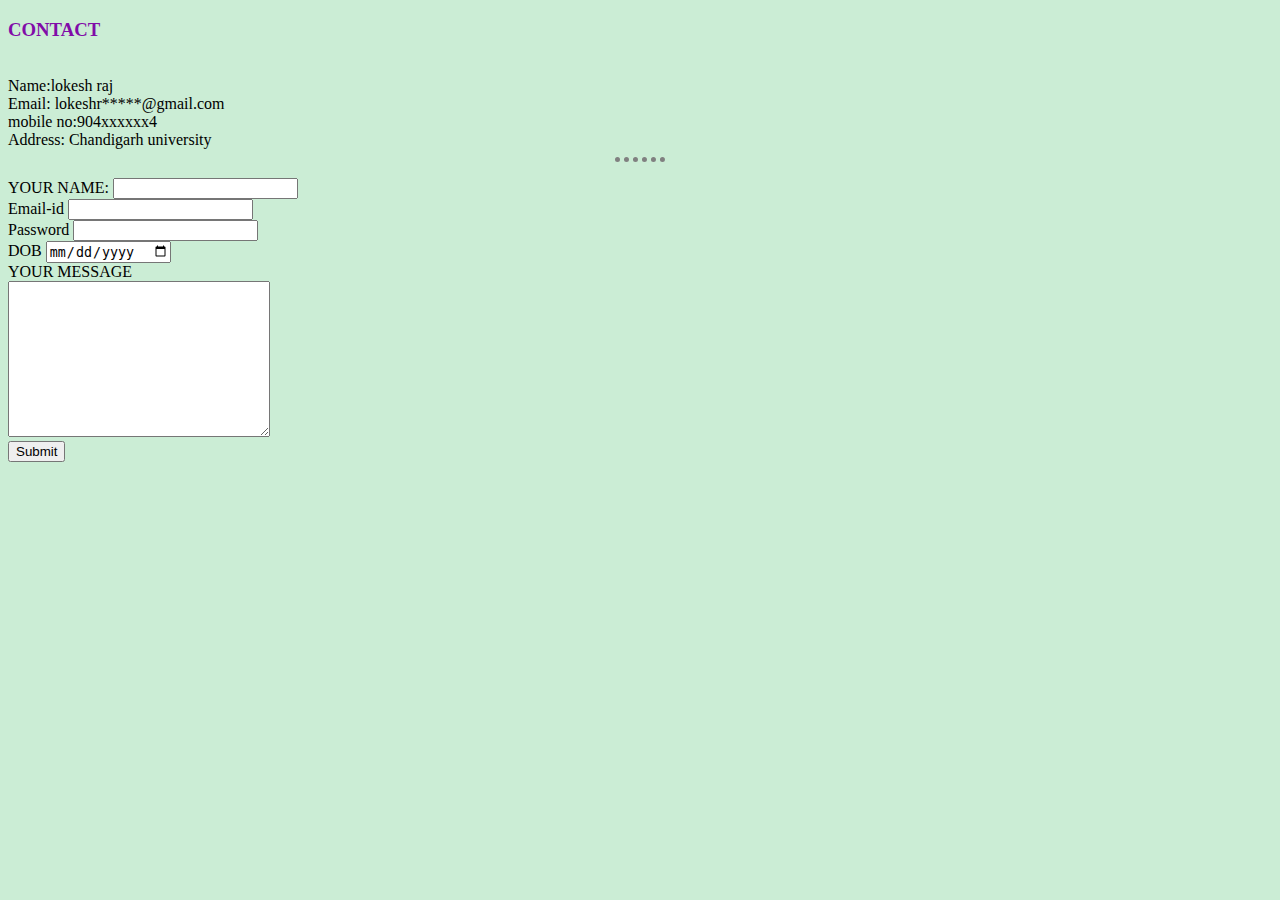
<file: CONTACTS.HTML>
<!DOCTYPE html>
<html>
    <head>
        <meta charset="utf-8">
        <meta http-equiv="X-UA-Compatible" content="IE=edge">
        <title>CONTACT US</title> 
        <link rel="stylesheet" href="css/styles.css">

        
    </head>
    <body>
        <h3>CONTACT</h3>
        <BR>
        Name:lokesh raj
        <BR>
        Email: lokeshr*****@gmail.com
        <BR>
        mobile no:904xxxxxx4
        <BR>
        Address: Chandigarh university
        <hr>
        
        <p>

        <form class="" action="mailto:lokeshraj851134@gmail.com" method="post" enctype="text/plain">
            <label for="">YOUR NAME:</label>
            <input type="text" name="name"><br>
            <label for="">Email-id </label>
            <input type="email" name="email"><br>
            <label>Password</label>
            <input type="password" name="password" id=""><br>
            <lable>DOB</lable>
            <input TYPE="DATE" name="dob"><br>
            <label>YOUR MESSAGE</label><br>
            <textarea name="your MESSAGE" id="" cols="30" rows="10"></textarea><br>
            <input type="submit">

        </form>
        </p>
    </body>
</html>
</file>
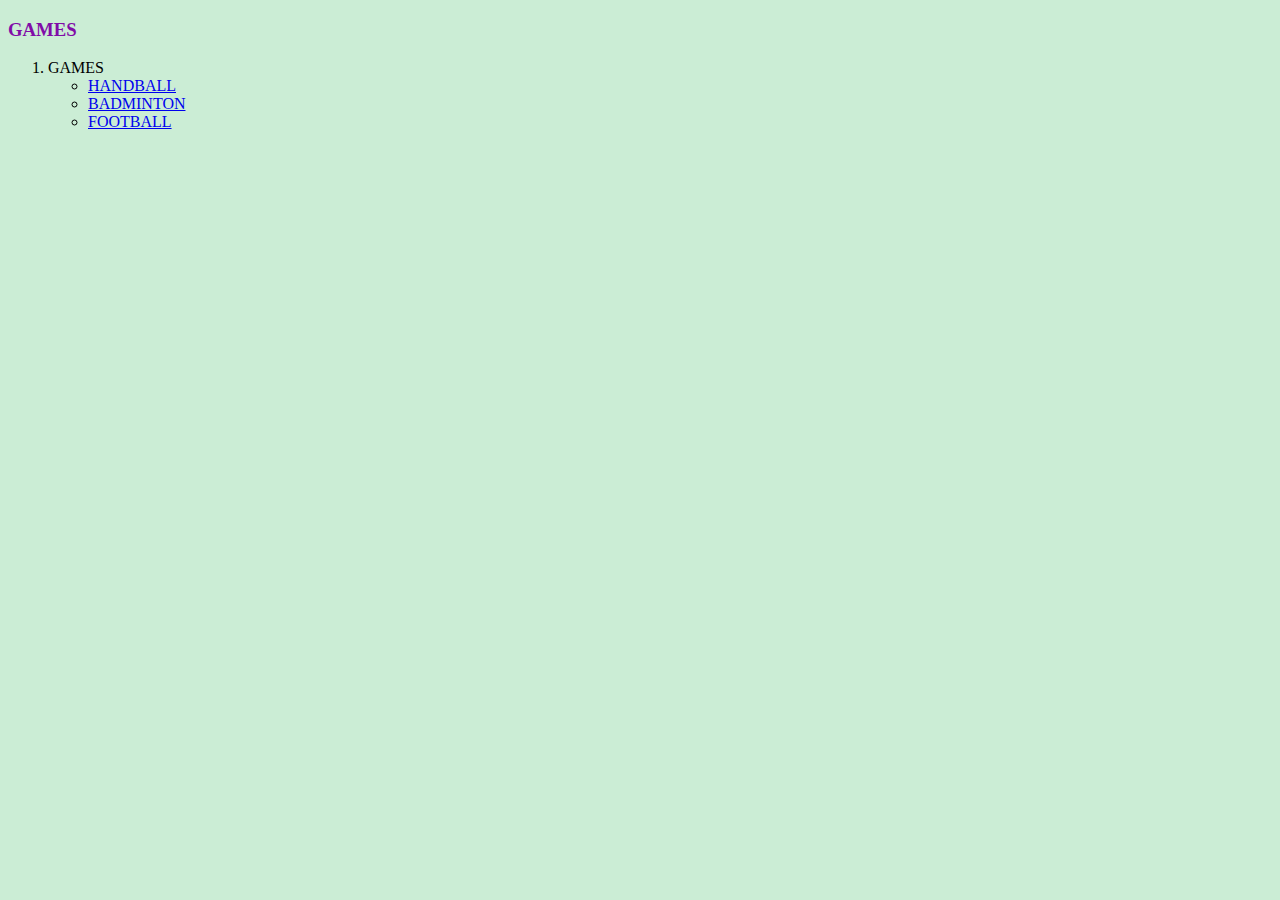
<file: GAMES.HTML>
<!DOCTYPE html>
<html>
    <head>
        <meta charset="utf-8">
        <meta http-equiv="X-UA-Compatible" content="IE=edge">
        <title>GAMES</title>
        <link rel="stylesheet" href="css/styles.css">

    </head>
    <body>
        <h3>GAMES</h3>
        <OL>
            <LI>GAMES</LI>
            <UL>
                <LI><a href ="https://www.youtube.com/watch?v=57qzC4CGcIo">HANDBALL</LI></a>
                <li><a href ="https://www.youtube.com/watch?v=J3qLwJEQ15c">BADMINTON</li></a>
                <li><a href ="https://www.youtube.com/watch?v=OOvyseZM1gQ">FOOTBALL</li></a>
            </UL>
           
        </OL>
    </body>
</html>
</file>
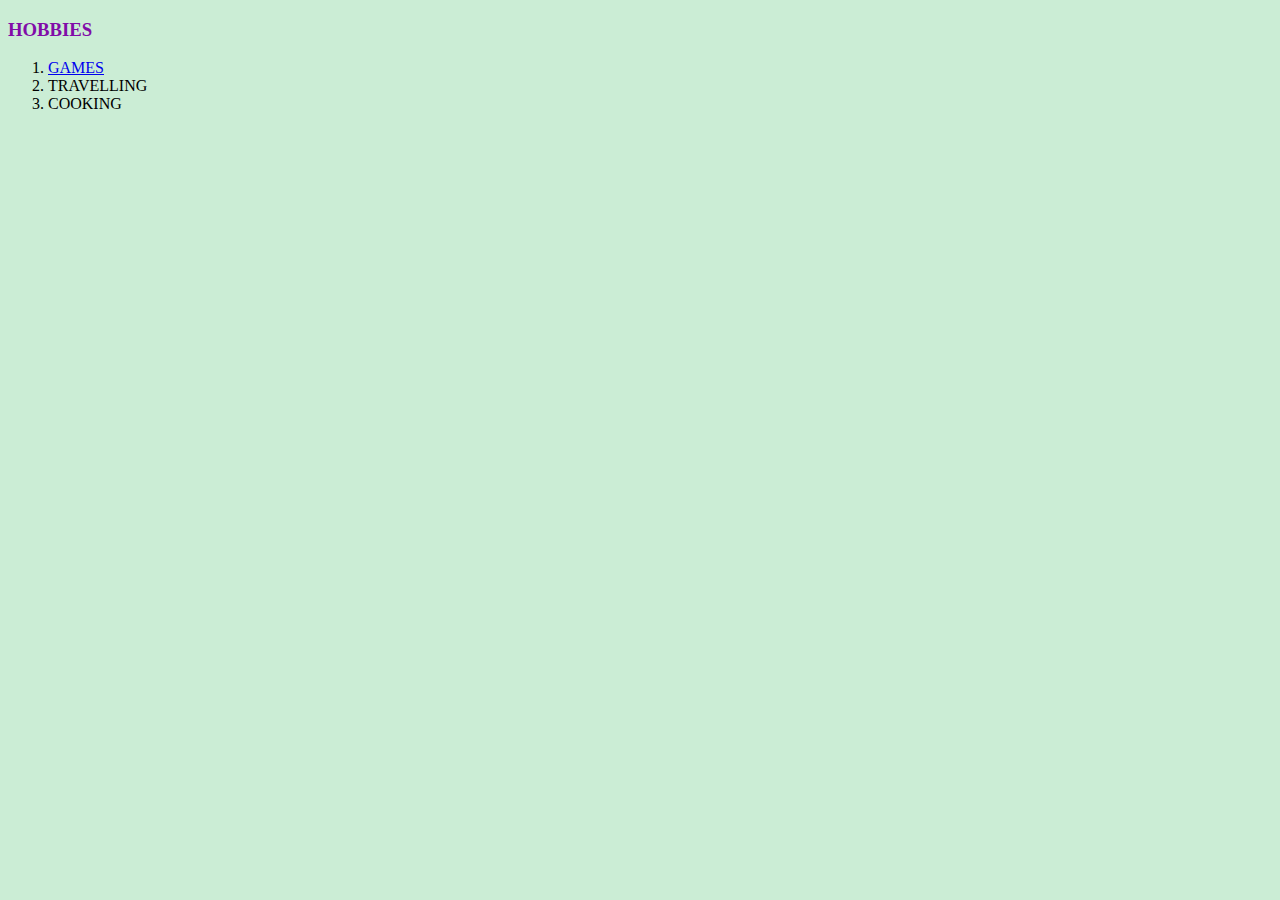
<file: MY_HOBBIES.HTML>
<!DOCTYPE html>
<html>
    <head>
        <meta charset="utf-8">
        <meta http-equiv="X-UA-Compatible" content="IE=edge">
        <title>MY HOBBIES</title>
        <link rel="stylesheet" href="css/styles.css">

        
    </head>
    <body>
        <h3>HOBBIES</h3>
        <OL>
           <LI><a href="GAMES.HTML">GAMES</a></LI>
            <LI>TRAVELLING</LI>
            <li>COOKING</li>
        </OL>
    </body>
</html>
</file>
<file: css/styles.css>
body{
            background-color: #CBEDD5 ;
        }
        hr{
            
            border-style: none;
            border-top-style: dotted;
            border-color: gray;
            border-width: 5px;
            width: 4%;
        }
        h1{
             color: #810CA8;
        }
         h3{
            color: #810CA8;
         }
</file>
